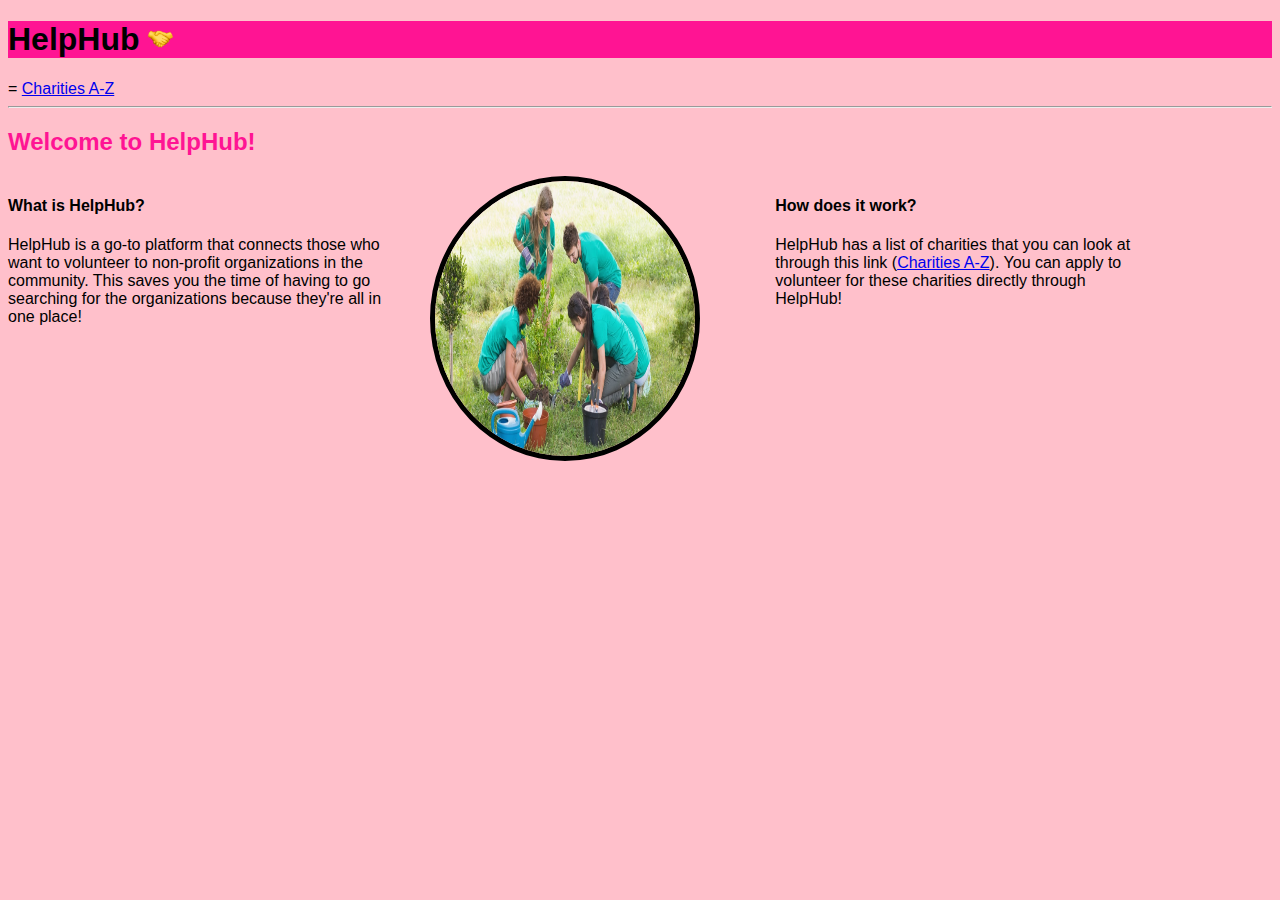
<file: index.html>
<!DOCTYPE html>
<html>
<head>
    <title>HelpHub</title>
    <link rel="stylesheet" href="styles.css">
</head>
<body>
    <h1 class="mainsTitle">
        HelpHub <img src="handshake.png" alt="handshake emoji" width="25" height="25">
    </h1>
<!--Navigation Bar-->
    <nav>
        = <a href="charities.html">Charities A-Z</a>
    </nav>
    <hr>

    <h2 class="homeH2">Welcome to HelpHub!</h2>

    <section>
        <h4>What is HelpHub?</h4>
        <p>HelpHub is a go-to platform that connects those who want to volunteer 
            to non-profit organizations in the community. This saves you the time of having to go 
            searching for the organizations because they're all in one place!</p>
    </section>

    <section>
        <img class="mainMidPic" src="mainRandPic.jpg" alt="Group planting a tree" width="260" height="275">
    </section>

    <section>
        <h4>How does it work?</h4>
        <p>HelpHub has a list of charities that you can look at through this link 
            (<a href="charities.html">Charities A-Z</a>). You can apply to volunteer for these 
            charities directly through HelpHub!</p>
    </section>
</body>
</html>
</file>
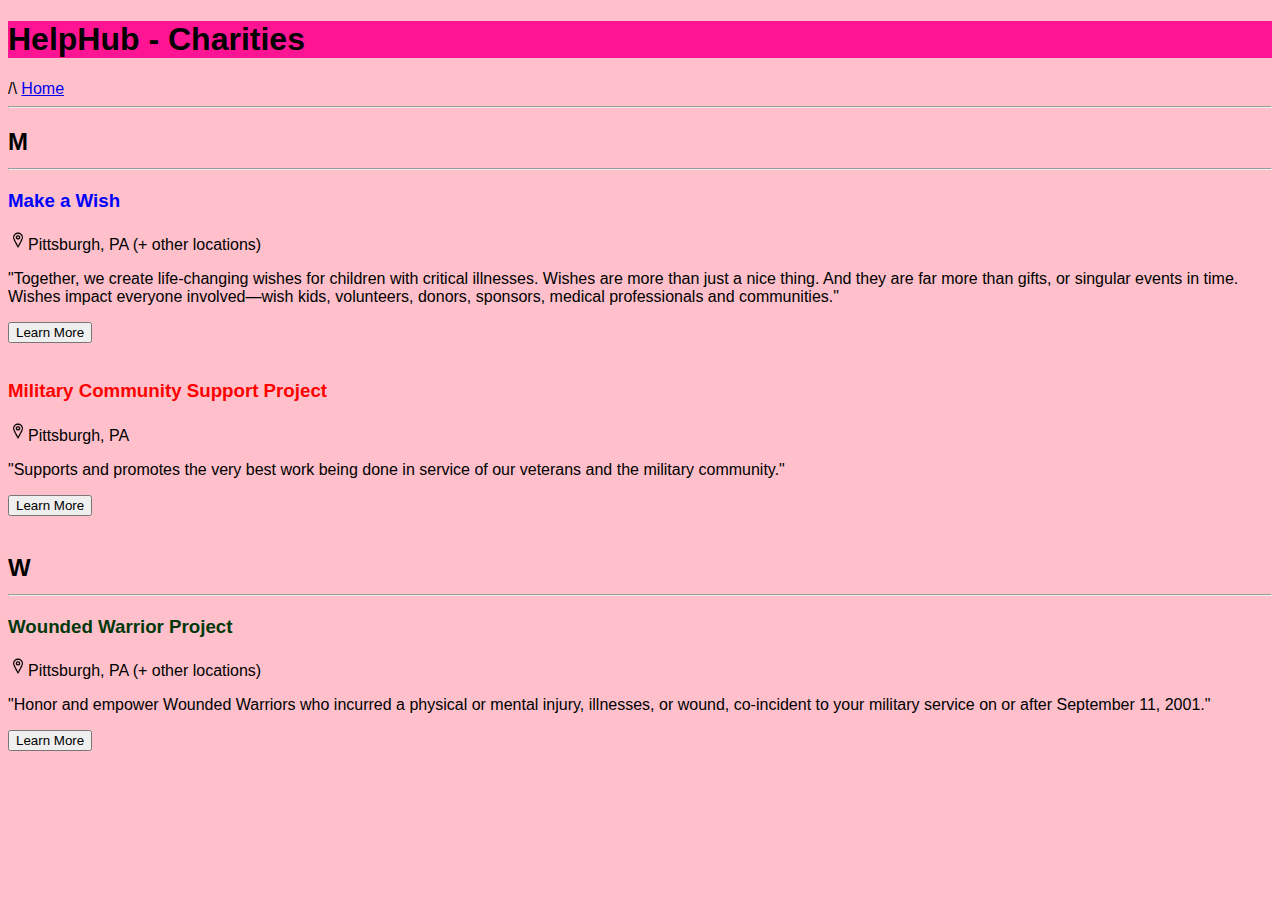
<file: charities.html>
<!DOCTYPE html>
<html>
<head>
    <title>HelpHub - Charities</title>
    <link rel="stylesheet" href="styles.css">
</head>
<body>
    <h1 class="mainsTitle">HelpHub - Charities</h1>

<!--Navigation Bar-->
    <nav>
        /\ <a href="index.html">Home</a>
    </nav>
    <hr>

<!--alphabetized the 3 websites-->
    <h2>M<hr></h2>
    <h3 class="mawCharities">Make a Wish</h3>
    <p><img src="locationmarker.png" width="20" height="20">Pittsburgh, PA (+ other locations)</p>
    <p>"Together, we create life-changing wishes for children with critical illnesses. 
        Wishes are more than just a nice thing. And they are far more than gifts, 
        or singular events in time. Wishes impact everyone involved—wish kids, volunteers, 
        donors, sponsors, medical professionals and communities."</p>
    <a href="maw.html"><button>Learn More</button></a>
    <br>
    <br>

    <h3 class="mcspCharities">Military Community Support Project</h3>
    <p><img src="locationmarker.png" width="20" height="20">Pittsburgh, PA</p>
    <p>"Supports and promotes the very best work being done in service of our veterans 
        and the military community."<p>
    <a href="mcsp.html"><button>Learn More</button></a> 
    <br>
    <br>

    <h2>W<hr></h2>
    <h3 class="wwpCharities">Wounded Warrior Project</h3>
    <p><img src="locationmarker.png" width="20" height="20">Pittsburgh, PA (+ other locations)</p>
    <p>"Honor and empower Wounded Warriors who incurred a physical or mental injury, 
        illnesses, or wound, co-incident to your military service on or after September 11, 2001."</p>
    <a href ="wwp.html"><button>Learn More</button></a>
</file>
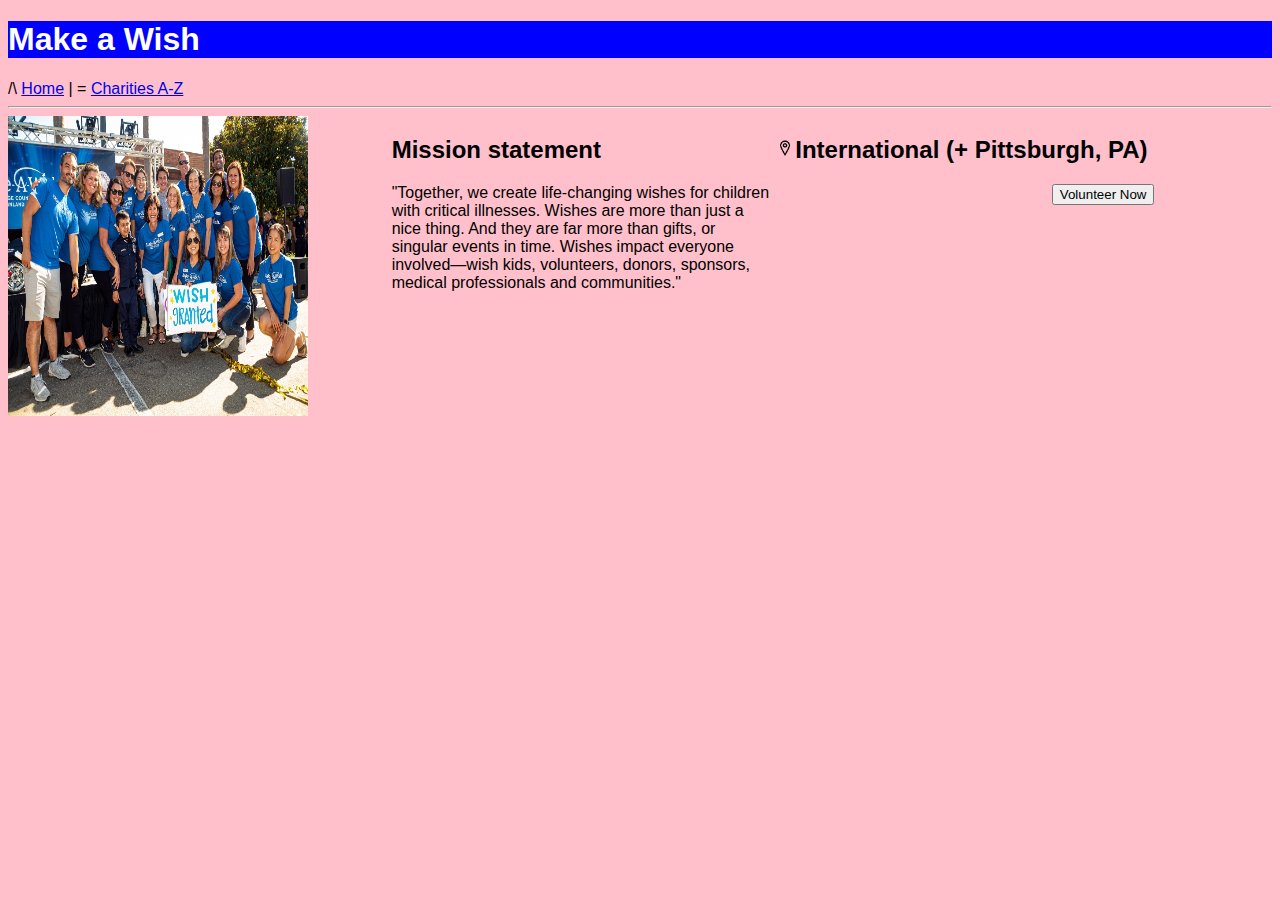
<file: maw.html>
<!DOCTYPE html>
<html>
<head>
    <title>Helphub - MaW</title>
    <link rel="stylesheet" href="styles.css">

</head>
<body>
    <h1 class="mawTitle">Make a Wish</h1>

<!--Navigation Bar-->
    <nav>
        /\ <a href="index.html">Home</a> |
        = <a href="charities.html">Charities A-Z</a>
    </nav>
    
    <hr>

    <section>
        <img id="image" src="maw.jpg" alt="Group involved with Make a Wish" width="300" height="300">
    </section>  

    <section>
        <h2>Mission statement</h2>
        <p>"Together, we create life-changing wishes for children with critical illnesses. 
            Wishes are more than just a nice thing. And they are far more than gifts, 
            or singular events in time. Wishes impact everyone involved—wish kids, volunteers, 
            donors, sponsors, medical professionals and communities."</p>
    </section>

    <section>
        <h2><img src="locationmarker.png" width="20" height="20">International (+ Pittsburgh, PA)</h2>
        <p align="right"><button onmouseover="fancyfunction" onclick="visibleFunction()">Volunteer Now</button></p>
    </section>

    


<!--application-->
    <form id="applicationText" style="visibility: hidden">
        <br>

        <div>
        <input type="checkbox" id="maw" name="organization" value="Make a Wish">
        <label for="maw">Make a Wish</label><br>

        <input type="checkbox" id="mcsp" name="organization" value="Military Community Support Project">
        <label for="mcsp">Military Community Support Project</label><br>

        <input type="checkbox" id="wwp" name="organization" value="Wounded Warrior Project">
        <label for="wwp">Wounded Warrior Project</label>
        </div>
        <br>

        <div>
        <label for="name">Name:</label>
        <input type="text" id="name" name="name" placeholder="First Last" required>
        </div>
        <br>

        <div>
        <label for="email">Email:</label>
        <input type="email" id="email" name="email" placeholder="youremail@email.com" required>
        </div>
        <br>

        <div>
        <label for="phone">Phone Number:</label>
        <input type="text" id="phone" name="phone" placeholder="(000)-000-0000" required>
        </div>
        <br>

        <input type="submit" value="Submit">
    </form>

    <script src="charity_profitle.js"></script>
</body>
</html>
</file>
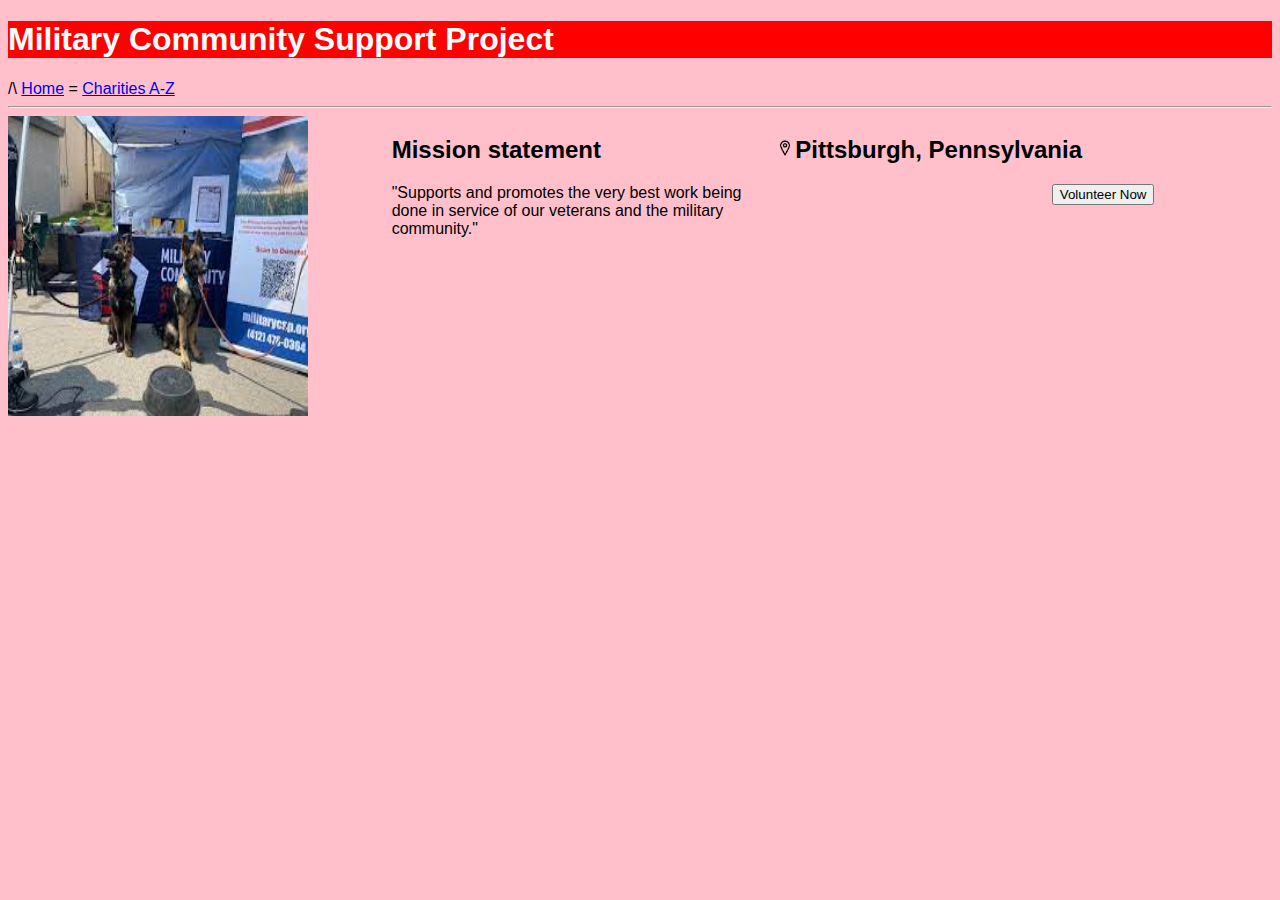
<file: mcsp.html>
<!DOCTYPE html>
<html>
<head>
    <title>Helphub - MCSP</title>
    <link rel="stylesheet" href="styles.css">

</head>
<body>
    <h1 class="mcspTitle">Military Community Support Project</h1>

<!--Navigation Bar-->
    <nav>
        /\ <a href="index.html">Home</a>
        = <a href="charities.html">Charities A-Z</a>
    </nav>
    <hr>

    <section>
        <img id="image" src="mcsp.jpg" alt="MCSP Veterans Support Dogs" width="300" height="300">
    </section>  

    <section>
        <h2>Mission statement</h2>
        <p>"Supports and promotes the very best work being done in service of our veterans 
            and the military community."</p>
    </section>

    <section>
        <h2><img src="locationmarker.png" width="20" height="20">Pittsburgh, Pennsylvania</h2>
        <p align="right"><button onclick="visibleFunction()">Volunteer Now</button></p>
    </section>
<!--application-->
    <form id="applicationText" style="visibility: hidden">
        <br>

        <div>
        <input type="checkbox" id="maw" name="organization" value="Make a Wish">
        <label for="maw">Make a Wish</label><br>

        <input type="checkbox" id="mcsp" name="organization" value="Military Community Support Project">
        <label for="mcsp">Military Community Support Project</label><br>

        <input type="checkbox" id="wwp" name="organization" value="Wounded Warrior Project">
        <label for="wwp">Wounded Warrior Project</label>
        </div>
        <br>

        <div>
        <label for="name">Name:</label>
        <input type="text" id="name" name="name" placeholder="First Last" required>
        </div>
        <br>

        <div>
        <label for="email">Email:</label>
        <input type="email" id="email" name="email" placeholder="youremail@email.com" required>
        </div>
        <br>

        <div>
        <label for="phone">Phone Number:</label>
        <input type="text" id="phone" name="phone" placeholder="(000)-000-0000" required>
        </div>
        <br>

        <input type="submit" value="Submit">
    </form>

    <script src="charity_profitle.js"></script>
</body>
</html>
</file>
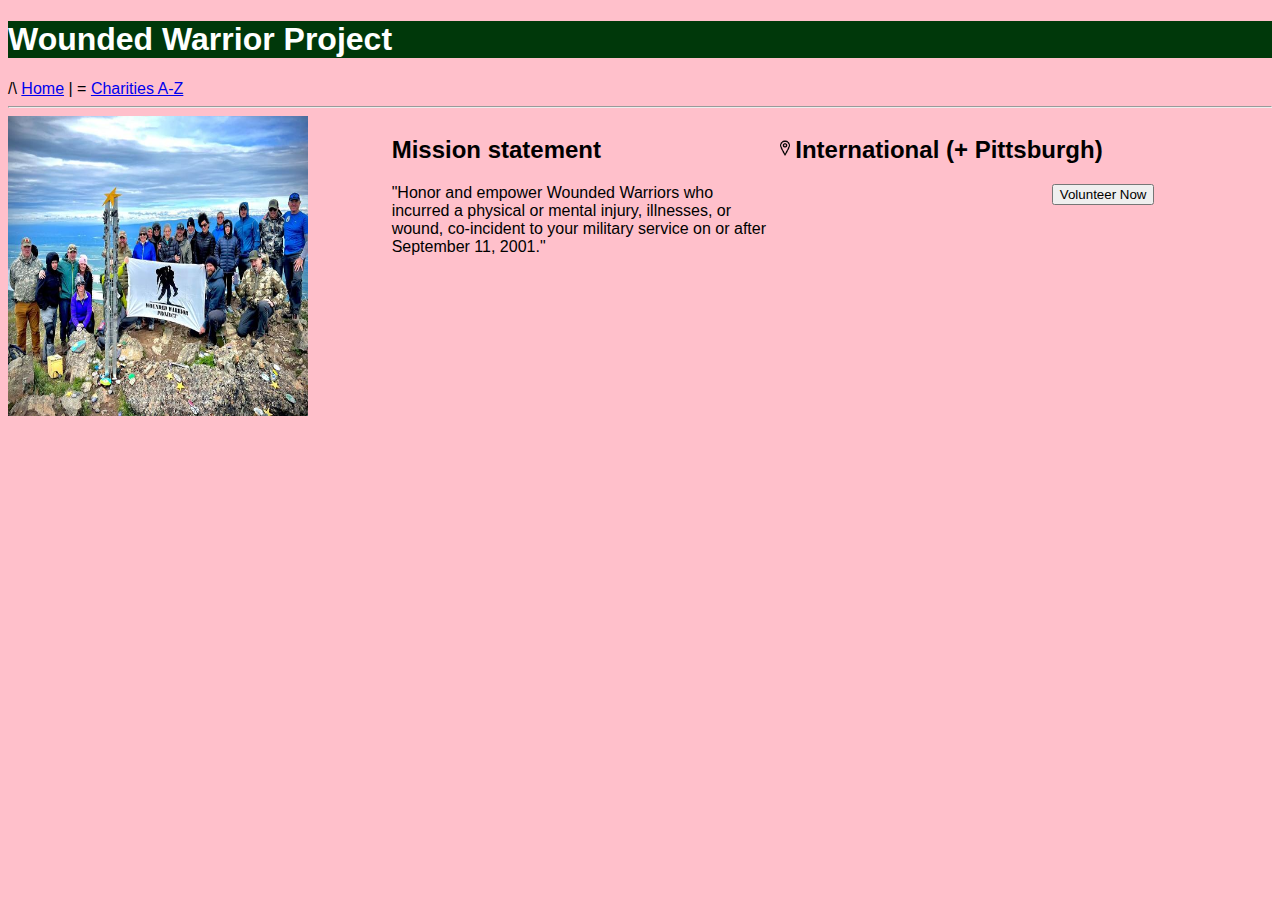
<file: wwp.html>
<!DOCTYPE html>
<html>
<head>
    <title>Helphub - WWP</title>
    <link rel="stylesheet" href="styles.css">

</head>
<body>

    <h1 class="wwpTitle">Wounded Warrior Project</h1>
    
<!--Navigation Bar-->
    <nav>
        /\ <a href="index.html">Home</a> |
        = <a href="charities.html">Charities A-Z</a>
    </nav>
    
    <hr>

    <section>
        <img id="image" src="wwp.jpg" alt="Group involved with WWP" width="300" height="300">
    </section>

    <section>
        <h2>Mission statement</h2>
        <p>"Honor and empower Wounded Warriors who incurred a physical or mental injury, 
            illnesses, or wound, co-incident to your military service on or after September 11, 2001."</p>
    </section>

    <section>
        <h2><img src="locationmarker.png" width="20" height="20">International (+ Pittsburgh)</h2>
        <p align="right"><button onclick="visibleFunction()">Volunteer Now</button></p>
    </section>
<!--application-->
    <form id="applicationText" style="visibility: hidden">
        <br>

        <div>
        <input type="checkbox" id="maw" name="organization" value="Make a Wish">
        <label for="maw">Make a Wish</label><br>

        <input type="checkbox" id="mcsp" name="organization" value="Military Community Support Project">
        <label for="mcsp">Military Community Support Project</label><br>

        <input type="checkbox" id="wwp" name="organization" value="Wounded Warrior Project">
        <label for="wwp">Wounded Warrior Project</label>
        </div>
        <br>

        <div>
        <label for="name">Name:</label>
        <input type="text" id="name" name="name" placeholder="First Last" required>
        </div>
        <br>

        <div>
        <label for="email">Email:</label>
        <input type="email" id="email" name="email" placeholder="youremail@email.com" required>
        </div>
        <br>

        <div>
        <label for="phone">Phone Number:</label>
        <input type="text" id="phone" name="phone" placeholder="(000)-000-0000" required>
        </div>
        <br>

        <input type="submit" value="Submit">
    </form>

    <script src="charity_profitle.js"></script>
</body>
</html>
</file>
<file: styles.css>
section {
    display: inline-block;
    width: 30%;
    vertical-align: top;
}
.mainMidPic {
    display: inline-block;
    position: relative;
    left: 10%;
    border-radius: 50%;
    border: 5px solid black;
}
.mainsTitle {
    background-color: deeppink;
}

.mawTitle{
    background-color: blue;
    color: white;
}
.mawCharities{
    color: blue;
}

.wwpTitle{
    background-color: rgb(0, 56, 10);
    color: white;
}
.wwpCharities{
    color: rgb(0, 56, 10);
}

.mcspTitle{
    background-color: red;
    color: white;
}
.mcspCharities{
    color:red;
}

body {
    background-color: pink;
    font-family: Arial;
}
.homeH2{
    color: deeppink;
}
hr{
    border: 2px solid darkpurple;
}
</file>
